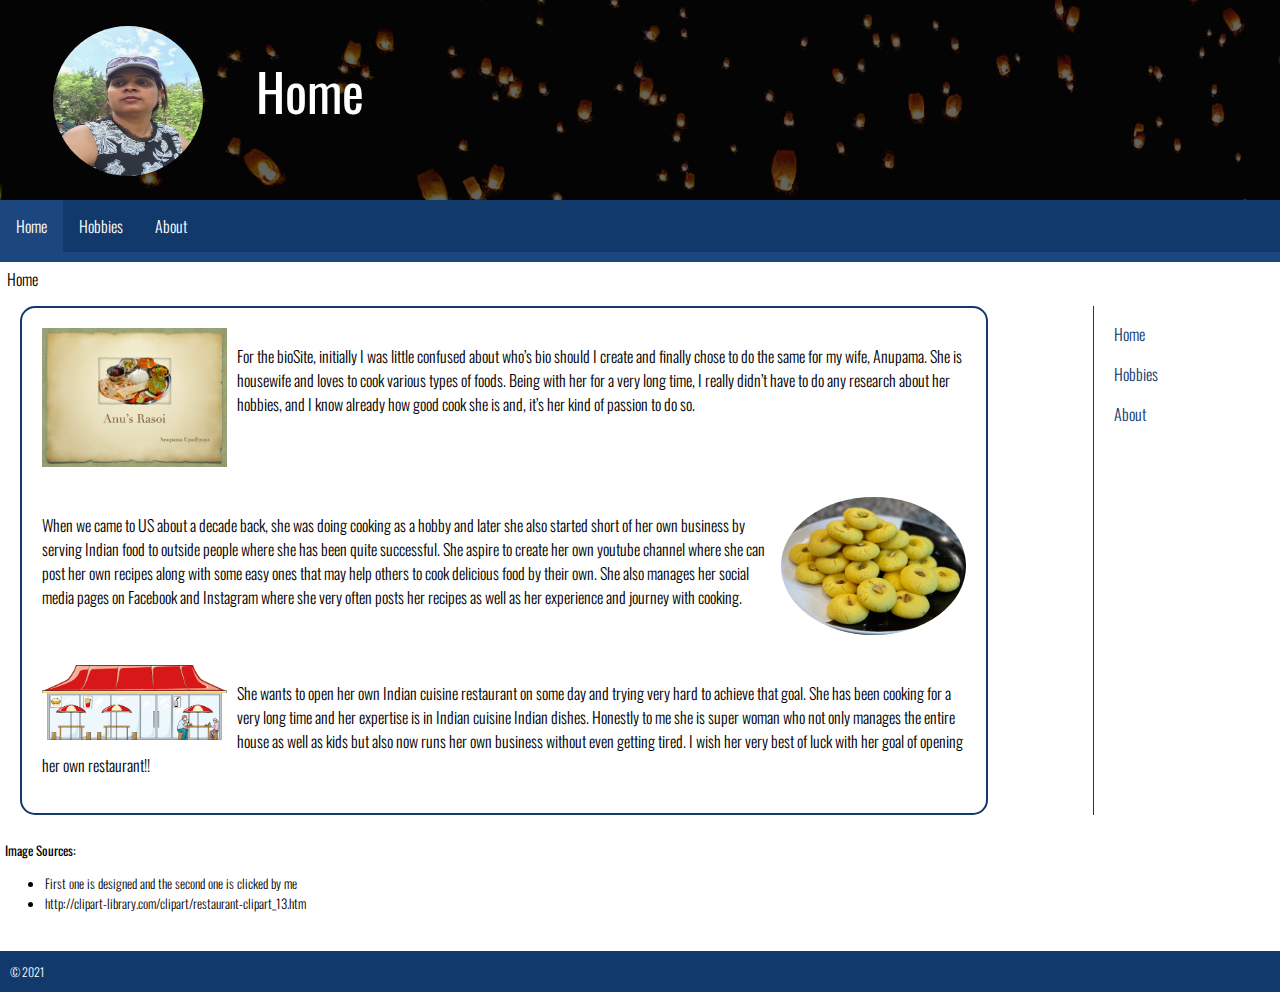
<file: index.html>
<!--
    Name: Abhishek Upadhyaya
    BioSite - Home Page
-->

<!DOCTYPE html>
<html lang="en">

<head>
    <title>CSD 340 Web Development with HTML and CSS</title>

    <meta name="description" content="Building a Web Page Exercise, Part 2" />
    <meta name="keywords" content="csd-340, assignment 3.2" />
    <meta name="robots" content="nofollow" />

    <link href="styles.css" type="text/css" rel="stylesheet">
    <link rel="preconnect" href="https://fonts.googleapis.com">
    <link rel="preconnect" href="https://fonts.gstatic.com" crossorigin>
    <link
        href="https://fonts.googleapis.com/css2?family=Oswald:wght@300;500;700&family=Quattrocento:wght@400;700&display=swap"
        rel="stylesheet">
</head>

<body>
    <header>
        <div class="avatar-container">
            <span class="spacer"></span><img src="images/anupama.jpeg" class="avatar">
        </div>
        <div class="header-title">Home</div>
    </header>
    <div class="navbar">
        <a href="index.html" class="selected">Home</a>
        <a href="hobbies.html">Hobbies</a>
        <a href="about.html">About</a>
    </div>
    <div class="breadcrumb">
        <span>Home</span>
    </div>
    <div class="main">
        <div class="container">
            <div class="contents">
                <div class="inline-image">
                    <img class="left-image" src="images/anu-rasoi.jpeg">
                    <p>
                        For the bioSite, initially I was little confused about who’s bio should I create and finally
                        chose to
                        do the same for my wife, Anupama. She is housewife and loves to cook various types of foods.
                        Being with her for a very long time, I really didn’t have to do any research about her hobbies,
                        and I know already how good cook she is and, it’s her kind of passion to do so.
                    </p>
                </div>
                <div class="inline-image">
                    <img class="right-image-oval" src="images/IMG_1872.jpeg">
                    <p>
                        When we came
                        to US about a decade back, she was doing cooking as a hobby and later she also started short of
                        her own business by serving Indian food to outside people where she has been quite successful.
                        She aspire to create her own youtube channel where she can post her own recipes along with
                        some easy ones that may help others to cook delicious food by their own. She also manages her
                        social media pages on Facebook and Instagram where she very often posts her recipes as well
                        as her experience and journey with cooking.
                    </p>
                </div>
                <div class="inline-image">
                    <img class="left-image" src="images/resturant.png">
                    <p>
                        She wants to open her own Indian cuisine
                        restaurant on some day and trying very hard to achieve that goal. She has been cooking for a
                        very long time and her expertise is in Indian cuisine Indian dishes. Honestly to me she is super
                        woman who not only manages the entire house as well as kids but also now runs her own
                        business without even getting tired. I wish her very best of luck with her goal of opening her
                        own restaurant!!
                    </p>
                </div>
            </div>
            <div class="right-nav">
                <p><a href="index.html">Home</a></p>
                <p><a href="hobbies.html">Hobbies</a></p>
                <p><a href="about.html">About</a></p>
            </div>
        </div>
    </div>
    <div class="sources">
        <strong>Image Sources:</strong><br>
        <ul>
            <li>First one is designed and the second one is clicked by me</li>
            <li>http://clipart-library.com/clipart/restaurant-clipart_13.htm</li>
        </ul>
    </div>
    <footer>
        <p>&copy; 2021</p>
    </footer>
</body>

</html>
</file>
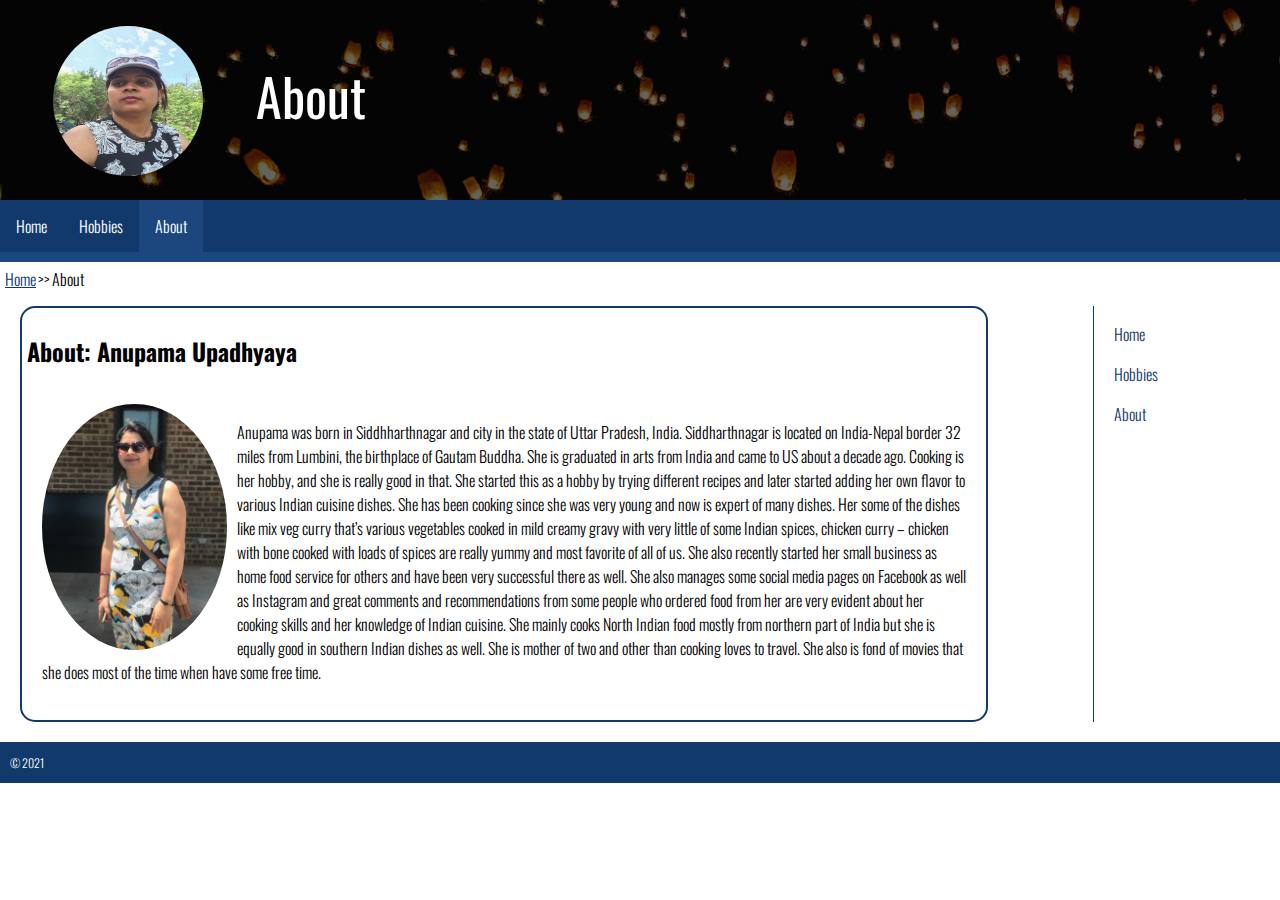
<file: about.html>
<!--
    Name: Abhishek Upadhyaya
    BioSite - About Page
-->

<!DOCTYPE html>
<html lang="en">

<head>
    <title>CSD 340 Web Development with HTML and CSS</title>

    <meta name="description" content="Building a Web Page Exercise, Part 2" />
    <meta name="keywords" content="csd-340, assignment 3.2" />
    <meta name="robots" content="nofollow" />

    <link href="styles.css" type="text/css" rel="stylesheet">
    <link rel="preconnect" href="https://fonts.googleapis.com">
    <link rel="preconnect" href="https://fonts.gstatic.com" crossorigin>
    <link
        href="https://fonts.googleapis.com/css2?family=Oswald:wght@300;500;700&family=Quattrocento:wght@400;700&display=swap"
        rel="stylesheet">
</head>

<body>
    <header>
        <div class="avatar-container">
            <span class="spacer"></span><img src="images/anupama.jpeg" class="avatar">
        </div>
        <div class="header-title"><span class="spacer"></span>About</div>
    </header>
    <div class="navbar">
        <a href="index.html">Home</a>
        <a href="hobbies.html">Hobbies</a>
        <a href="about.html" class="selected">About</a>
    </div>
    <div class="breadcrumb">
        <a href="index.html">Home</a><span>>></span>About
    </div>
    <div class="main">
        <div class="container">
            <div class="contents">
                <h2>About: Anupama Upadhyaya</h2>
                <div class="inline-image">
                    <img class="left-image-oval" src="images/portrait.jpeg">
                    <p>Anupama was born in Siddhharthnagar and city in the state of Uttar Pradesh, India.
                        Siddharthnagar is located on India-Nepal border 32 miles from Lumbini, the birthplace of
                        Gautam Buddha. She is graduated in arts from India and came to US about a decade ago.
                        Cooking is her hobby, and she is really good in that. She started this as a hobby by trying
                        different recipes and later started adding her own flavor to various Indian cuisine dishes. She
                        has been cooking since she was very young and now is expert of many dishes. Her some of the
                        dishes like mix veg curry that’s various vegetables cooked in mild creamy gravy with very little
                        of some Indian spices, chicken curry – chicken with bone cooked with loads of spices are really
                        yummy and most favorite of all of us. She also recently started her small business as home food
                        service for others and have been very successful there as well. She also manages some social
                        media pages on Facebook as well as Instagram and great comments and recommendations
                        from some people who ordered food from her are very evident about her cooking skills and her
                        knowledge of Indian cuisine. She mainly cooks North Indian food mostly from northern part of
                        India but she is equally good in southern Indian dishes as well. She is mother of two and other
                        than cooking loves to travel. She also is fond of movies that she does most of the time when
                        have some free time.</p>
                </div>
            </div>
            <div class="right-nav">
                <p><a href="index.html">Home</a></p>
                <p><a href="hobbies.html">Hobbies</a></p>
                <p><a href="about.html">About</a></p>
            </div>
        </div>
    </div>
    <footer>
        <p>&copy; 2021</p>
    </footer>
</body>

</html>
</file>
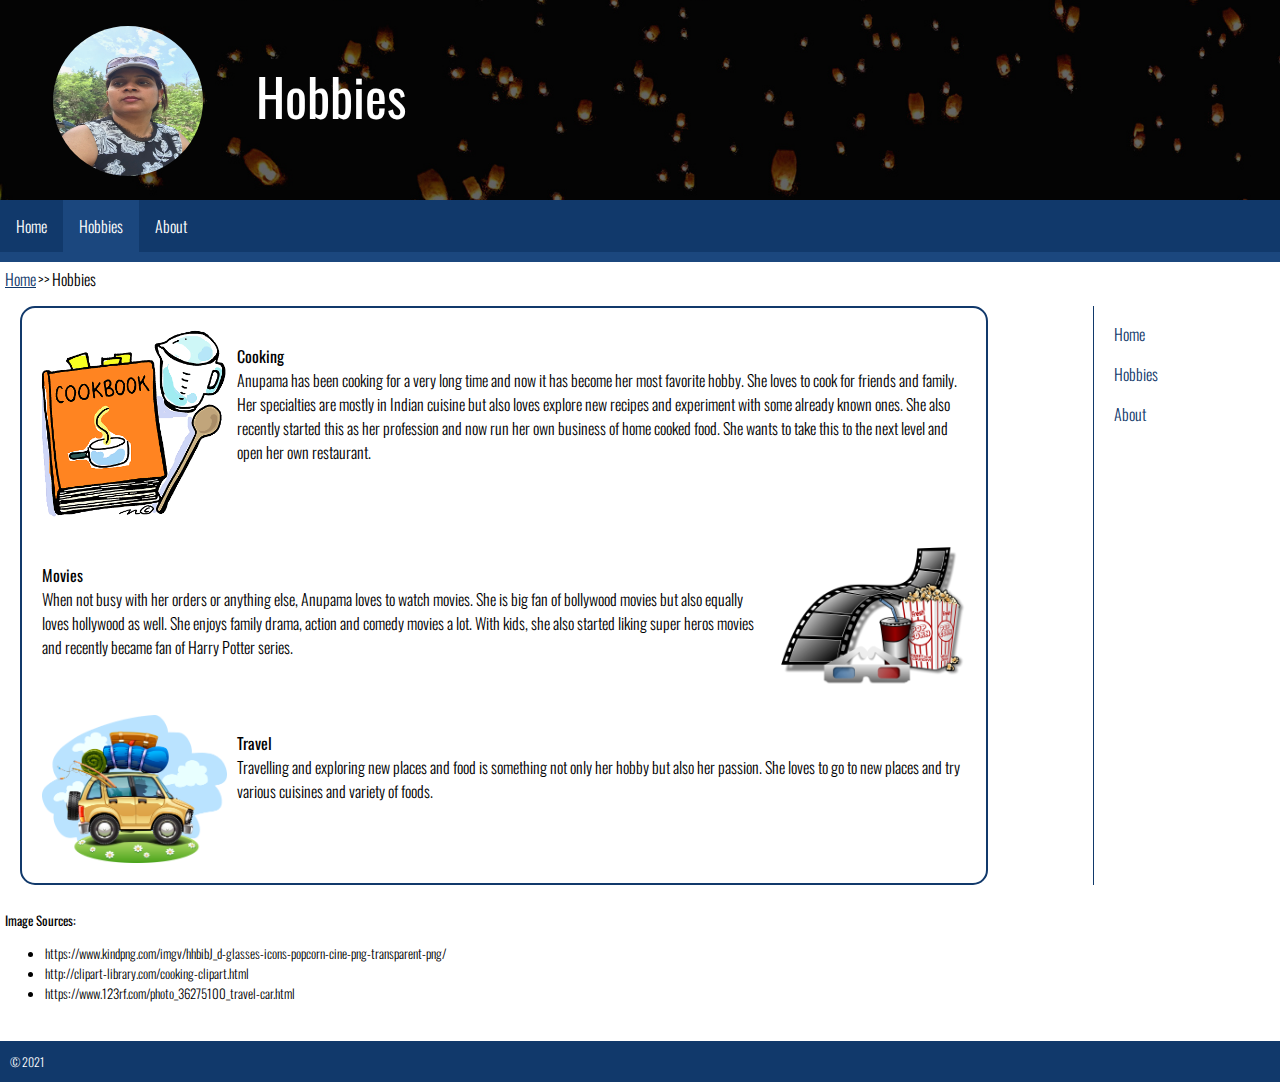
<file: hobbies.html>
<!--
    Name: Abhishek Upadhyaya
    BioSite - Hobbies Page
-->

<!DOCTYPE html>
<html lang="en">

<head>
    <title>CSD 340 Web Development with HTML and CSS</title>

    <meta name="description" content="Building a Web Page Exercise, Part 2" />
    <meta name="keywords" content="csd-340, assignment 3.2" />
    <meta name="robots" content="nofollow" />

    <link href="styles.css" type="text/css" rel="stylesheet">
    <link rel="preconnect" href="https://fonts.googleapis.com">
    <link rel="preconnect" href="https://fonts.gstatic.com" crossorigin>
    <link
        href="https://fonts.googleapis.com/css2?family=Oswald:wght@300;500;700&family=Quattrocento:wght@400;700&display=swap"
        rel="stylesheet">
</head>

<body>
    <header>
        <div class="avatar-container">
            <span class="spacer"></span><img src="images/anupama.jpeg" class="avatar">
        </div>
        <div class="header-title"><span class="spacer"></span>Hobbies</div>
    </header>
    <div class="navbar">
        <a href="index.html">Home</a>
        <a href="hobbies.html" class="selected">Hobbies</a>
        <a href="about.html">About</a>
    </div>
    <div class="breadcrumb">
        <a href="index.html">Home</a><span>>></span>Hobbies
    </div>
    <div class="main">
        <div class="container">
            <div class="contents">
                <div class="inline-image">
                    <img class="left-image" src="images/cookbook.gif">
                    <p>
                        <strong>Cooking</strong><br>
                        Anupama has been cooking for a very long time and now it has become her most favorite hobby. She
                        loves to cook for friends and family. Her specialties are mostly in Indian cuisine but also
                        loves explore new recipes and experiment with some already known ones. She also recently started
                        this as her profession and now run her own business of home cooked food. She wants to take this
                        to the next level and open her own restaurant.
                    </p>
                </div>
                <div class="inline-image">
                    <img class="right-image" src="images/movies.png">
                    <p>
                        <strong>Movies</strong><br>
                        When not busy with her orders or anything else, Anupama loves to watch movies. She is big fan of
                        bollywood movies but also equally loves hollywood as well. She enjoys family drama, action and
                        comedy movies a lot. With kids, she also started liking super heros movies and recently became
                        fan of Harry Potter series.
                    </p>
                </div>
                <div class="inline-image">
                    <img class="left-image" src="images/travel.png">
                    <p>
                        <strong>Travel</strong><br>
                        Travelling and exploring new places and food is something not only her hobby but also her
                        passion. She loves to go to new places and try various cuisines and variety of foods.
                    </p>
                </div>
            </div>
            <div class="right-nav">
                <p><a href="index.html">Home</a></p>
                <p><a href="hobbies.html">Hobbies</a></p>
                <p><a href="about.html">About</a></p>
            </div>
        </div>
    </div>
    <div class="sources">
        <strong>Image Sources:</strong><br>
        <ul>
            <li>https://www.kindpng.com/imgv/hhbibJ_d-glasses-icons-popcorn-cine-png-transparent-png/</li>
            <li>http://clipart-library.com/cooking-clipart.html</li>
            <li>https://www.123rf.com/photo_36275100_travel-car.html</li>
        </ul>
    </div>
    <footer>
        <p>&copy; 2021</p>
    </footer>
</body>

</html>
</file>
<file: styles.css>
/**
    Name: Abhishek Upadhyaya
    BioSite Styles
**/

body {
    font-family: Oswald, Verdana, Arial, sans-serif;
    font-weight: 300;
    margin: 0px;
    height: 100%;
}

header {
    background-color: #11396B;
    background-image: url("images/header-background.png");
    color: #ffffff;
    display: grid;
    grid-template-columns: 20% 80%;
    width: 100%;
    height: 200px;
}

.spacer {
    display: inline-block;
    height: 100%;
    vertical-align: middle;
}

.avatar-container {
    vertical-align: middle;
    white-space: nowrap;    
    text-align: center;
    margin: 1em 0;
}

.avatar {
    padding: 10px;
    border-radius: 50%;
    width: 150px;
    height: 150px;
}

.header-title {
    text-align: left;
    white-space: nowrap;    
    margin: 1em 0;
    font-weight: 400;
    font-size: 52px;
}

.breadcrumb {
    padding: 5px;
    font-style: normal;
}

.breadcrumb span {
    margin-left: 2px;
    margin-right: 2px;
    font-style: normal;
}

.breadcrumb a {
    color: #11396B;
    text-decoration: underline;
}

.navbar {
    overflow: hidden;
    background-color: #11396B;
    border-bottom: 10px solid #1b477e;
}

.navbar a {
    float: left;
    display: block;
    color: white;
    text-align: center;
    padding: 14px 16px;
    text-decoration: none;
}

.navbar a:hover, .selected {
    background-color: #1b477e;
}

.container {
    margin-top: 10px;
    display: grid;
    grid-template-columns: 85% 15%;
    overflow-y: auto;
}

.contents {
    border:  2px solid #11396B;
    border-radius: 15px;
    margin-right: 100px;
    margin-bottom: 20px;
    margin-left: 20px;
    padding: 5px;
}

.right-nav {
    margin-left: 5px;
    border-left: solid 1px #11396B;
    padding-left: 20px;
    margin-bottom: 20px;
}

.right-nav a {
    text-decoration: none;
    color: #11396B;
}

.right-nav a:hover {
    text-decoration: underline;
}

.inline-image {
    padding: 15px;
}

.inline-image:after {
    content: '';
    display: block;
    clear: both;
}

.left-image {
    float: left;
    margin-right: 10px;
    width: 20%;
    height: 25%;
}

.left-image-oval {
    float: left;
    margin-right: 10px;
    border-radius: 60%;
    width: 20%;
    height: 25%;
}

.right-image {
    float: right;
    margin-left: 10px; 
    width: 20%;
    height: 20%;
}

.right-image-oval {
    float: right;
    margin-left: 10px; 
    border-radius: 60%;
    width: 20%;
    height: 25%;
}

.sources {
    padding: 5px;
    margin-bottom: 20px;
    font-size: small;
}

footer {
    background-color: #11396B;
    color: #ffffff;
    width: 100%;
    float: right;
    position: relative;
    font-size: 12px;
    bottom: 0;
    padding-left: 5px;
}

footer p {
    margin-left: 10px;
}
</file>
